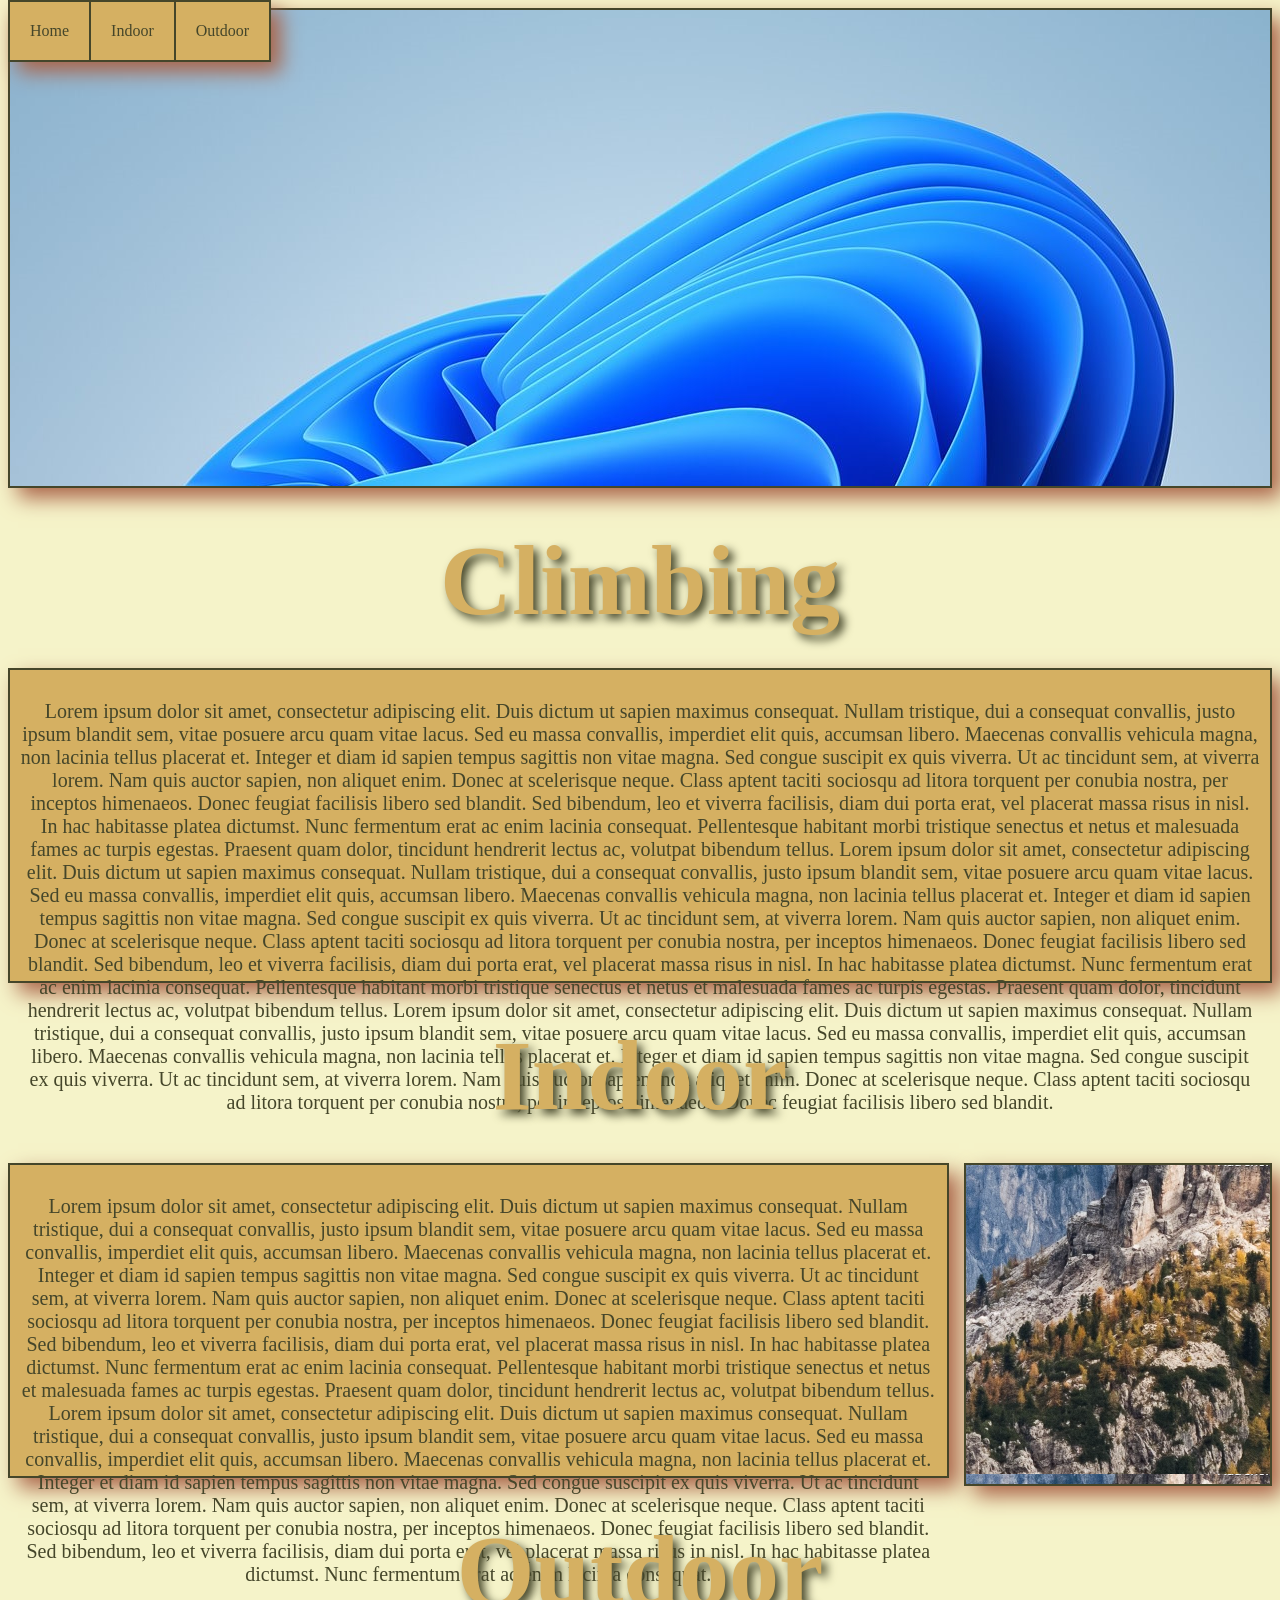
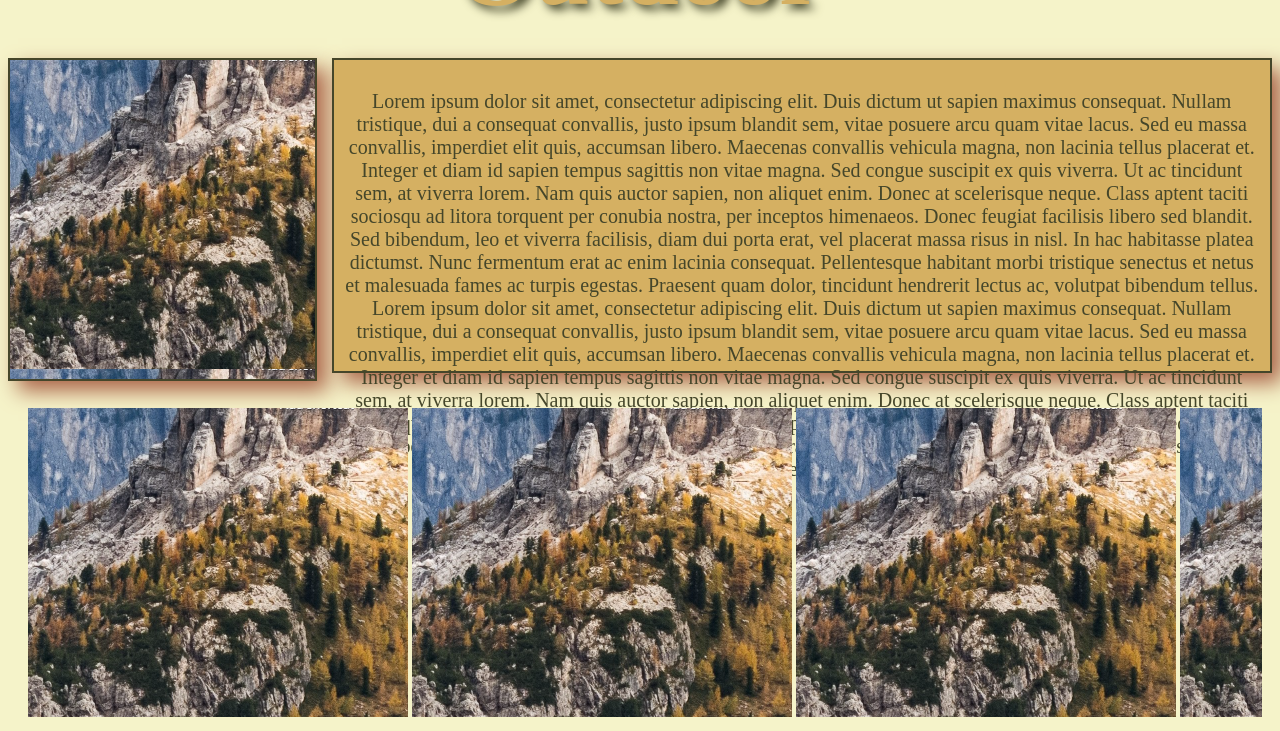
<file: index.html>
<!DOCTYPE html>
<html lang="en">
<head>
<meta charset="UTF-8">
<link href="style.css" rel="stylesheet">
<title>Page Title</title>
</head>
<body>
<nav>
    <ul id="nav">
    <li><a class="navbar" href="index.html">Home</a></li>
    <li class="dropdown">
    <a href="indoor.html" class="drpdwn">Indoor</a>
    <div class="dropdowncontent">
        <a href="indoor.html#boulder">Boulder</a>
        <a href="indoor.html#lead">Lead</a>
        <a href="indoor.html#speed">Speed</a>
    </div>
    </li>
    <li class="dropdown">
    <a href="outdoor.html" class="drpdwn">Outdoor</a>
    <div class="dropdowncontent">
        <a href="outdoor.html#sport">Sport</a>
        <a href="outdoor.html#trad">Trad</a>
        <a href="outdoor.html#aid">Aid</a>
    </div>
    </li>
    </ul>
</nav>
<div id="container">
    <div class="item1">Banner</div>
    <div class="item2"><h1>Climbing</h1></div>
    <div class="item3"><p>Lorem ipsum dolor sit amet, consectetur adipiscing elit. Duis dictum ut sapien maximus consequat. Nullam tristique, dui a consequat convallis, justo ipsum blandit sem, vitae posuere arcu quam vitae lacus. Sed eu massa convallis, imperdiet elit quis, accumsan libero. Maecenas convallis vehicula magna, non lacinia tellus placerat et. Integer et diam id sapien tempus sagittis non vitae magna. Sed congue suscipit ex quis viverra. Ut ac tincidunt sem, at viverra lorem. Nam quis auctor sapien, non aliquet enim. Donec at scelerisque neque. Class aptent taciti sociosqu ad litora torquent per conubia nostra, per inceptos himenaeos. Donec feugiat facilisis libero sed blandit. Sed bibendum, leo et viverra facilisis, diam dui porta erat, vel placerat massa risus in nisl. In hac habitasse platea dictumst. Nunc fermentum erat ac enim lacinia consequat. Pellentesque habitant morbi tristique senectus et netus et malesuada fames ac turpis egestas. Praesent quam dolor, tincidunt hendrerit lectus ac, volutpat bibendum tellus. Lorem ipsum dolor sit amet, consectetur adipiscing elit. Duis dictum ut sapien maximus consequat. Nullam tristique, dui a consequat convallis, justo ipsum blandit sem, vitae posuere arcu quam vitae lacus. Sed eu massa convallis, imperdiet elit quis, accumsan libero. Maecenas convallis vehicula magna, non lacinia tellus placerat et. Integer et diam id sapien tempus sagittis non vitae magna. Sed congue suscipit ex quis viverra. Ut ac tincidunt sem, at viverra lorem. Nam quis auctor sapien, non aliquet enim. Donec at scelerisque neque. Class aptent taciti sociosqu ad litora torquent per conubia nostra, per inceptos himenaeos. Donec feugiat facilisis libero sed blandit. Sed bibendum, leo et viverra facilisis, diam dui porta erat, vel placerat massa risus in nisl. In hac habitasse platea dictumst. Nunc fermentum erat ac enim lacinia consequat. Pellentesque habitant morbi tristique senectus et netus et malesuada fames ac turpis egestas. Praesent quam dolor, tincidunt hendrerit lectus ac, volutpat bibendum tellus. Lorem ipsum dolor sit amet, consectetur adipiscing elit. Duis dictum ut sapien maximus consequat. Nullam tristique, dui a consequat convallis, justo ipsum blandit sem, vitae posuere arcu quam vitae lacus. Sed eu massa convallis, imperdiet elit quis, accumsan libero. Maecenas convallis vehicula magna, non lacinia tellus placerat et. Integer et diam id sapien tempus sagittis non vitae magna. Sed congue suscipit ex quis viverra. Ut ac tincidunt sem, at viverra lorem. Nam quis auctor sapien, non aliquet enim. Donec at scelerisque neque. Class aptent taciti sociosqu ad litora torquent per conubia nostra, per inceptos himenaeos. Donec feugiat facilisis libero sed blandit.</p></div>
    <div class="item4"><h1>Indoor</h1></div>
    <div class="item5"><p>Lorem ipsum dolor sit amet, consectetur adipiscing elit. Duis dictum ut sapien maximus consequat. Nullam tristique, dui a consequat convallis, justo ipsum blandit sem, vitae posuere arcu quam vitae lacus. Sed eu massa convallis, imperdiet elit quis, accumsan libero. Maecenas convallis vehicula magna, non lacinia tellus placerat et. Integer et diam id sapien tempus sagittis non vitae magna. Sed congue suscipit ex quis viverra. Ut ac tincidunt sem, at viverra lorem. Nam quis auctor sapien, non aliquet enim. Donec at scelerisque neque. Class aptent taciti sociosqu ad litora torquent per conubia nostra, per inceptos himenaeos. Donec feugiat facilisis libero sed blandit. Sed bibendum, leo et viverra facilisis, diam dui porta erat, vel placerat massa risus in nisl. In hac habitasse platea dictumst. Nunc fermentum erat ac enim lacinia consequat. Pellentesque habitant morbi tristique senectus et netus et malesuada fames ac turpis egestas. Praesent quam dolor, tincidunt hendrerit lectus ac, volutpat bibendum tellus. Lorem ipsum dolor sit amet, consectetur adipiscing elit. Duis dictum ut sapien maximus consequat. Nullam tristique, dui a consequat convallis, justo ipsum blandit sem, vitae posuere arcu quam vitae lacus. Sed eu massa convallis, imperdiet elit quis, accumsan libero. Maecenas convallis vehicula magna, non lacinia tellus placerat et. Integer et diam id sapien tempus sagittis non vitae magna. Sed congue suscipit ex quis viverra. Ut ac tincidunt sem, at viverra lorem. Nam quis auctor sapien, non aliquet enim. Donec at scelerisque neque. Class aptent taciti sociosqu ad litora torquent per conubia nostra, per inceptos himenaeos. Donec feugiat facilisis libero sed blandit. Sed bibendum, leo et viverra facilisis, diam dui porta erat, vel placerat massa risus in nisl. In hac habitasse platea dictumst. Nunc fermentum erat ac enim lacinia consequat.</p></div>
    <div class="item6">image</div>
    <div class="item7"><h1>Outdoor</h1></div>
    <div class="item8">Image</div>
    <div class="item9"><p>Lorem ipsum dolor sit amet, consectetur adipiscing elit. Duis dictum ut sapien maximus consequat. Nullam tristique, dui a consequat convallis, justo ipsum blandit sem, vitae posuere arcu quam vitae lacus. Sed eu massa convallis, imperdiet elit quis, accumsan libero. Maecenas convallis vehicula magna, non lacinia tellus placerat et. Integer et diam id sapien tempus sagittis non vitae magna. Sed congue suscipit ex quis viverra. Ut ac tincidunt sem, at viverra lorem. Nam quis auctor sapien, non aliquet enim. Donec at scelerisque neque. Class aptent taciti sociosqu ad litora torquent per conubia nostra, per inceptos himenaeos. Donec feugiat facilisis libero sed blandit. Sed bibendum, leo et viverra facilisis, diam dui porta erat, vel placerat massa risus in nisl. In hac habitasse platea dictumst. Nunc fermentum erat ac enim lacinia consequat. Pellentesque habitant morbi tristique senectus et netus et malesuada fames ac turpis egestas. Praesent quam dolor, tincidunt hendrerit lectus ac, volutpat bibendum tellus. Lorem ipsum dolor sit amet, consectetur adipiscing elit. Duis dictum ut sapien maximus consequat. Nullam tristique, dui a consequat convallis, justo ipsum blandit sem, vitae posuere arcu quam vitae lacus. Sed eu massa convallis, imperdiet elit quis, accumsan libero. Maecenas convallis vehicula magna, non lacinia tellus placerat et. Integer et diam id sapien tempus sagittis non vitae magna. Sed congue suscipit ex quis viverra. Ut ac tincidunt sem, at viverra lorem. Nam quis auctor sapien, non aliquet enim. Donec at scelerisque neque. Class aptent taciti sociosqu ad litora torquent per conubia nostra, per inceptos himenaeos. Donec feugiat facilisis libero sed blandit. Sed bibendum, leo et viverra facilisis, diam dui porta erat, vel placerat massa risus in nisl. In hac habitasse platea dictumst. Nunc fermentum erat ac enim lacinia consequat.</p></div>
    <div class="item10">
        <div class="scrollcontainer">
            <img src="filler_image2.png" alt="filler image">
            <img src="filler_image2.png" alt="filler image">
            <img src="filler_image2.png" alt="filler image">
            <img src="filler_image2.png" alt="filler image">
            <img src="filler_image2.png" alt="filler image">
            <img src="filler_image2.png" alt="filler image">
            <img src="filler_image2.png" alt="filler image">
        </div>
    </div>
</div>
</body>
</html>
</file>
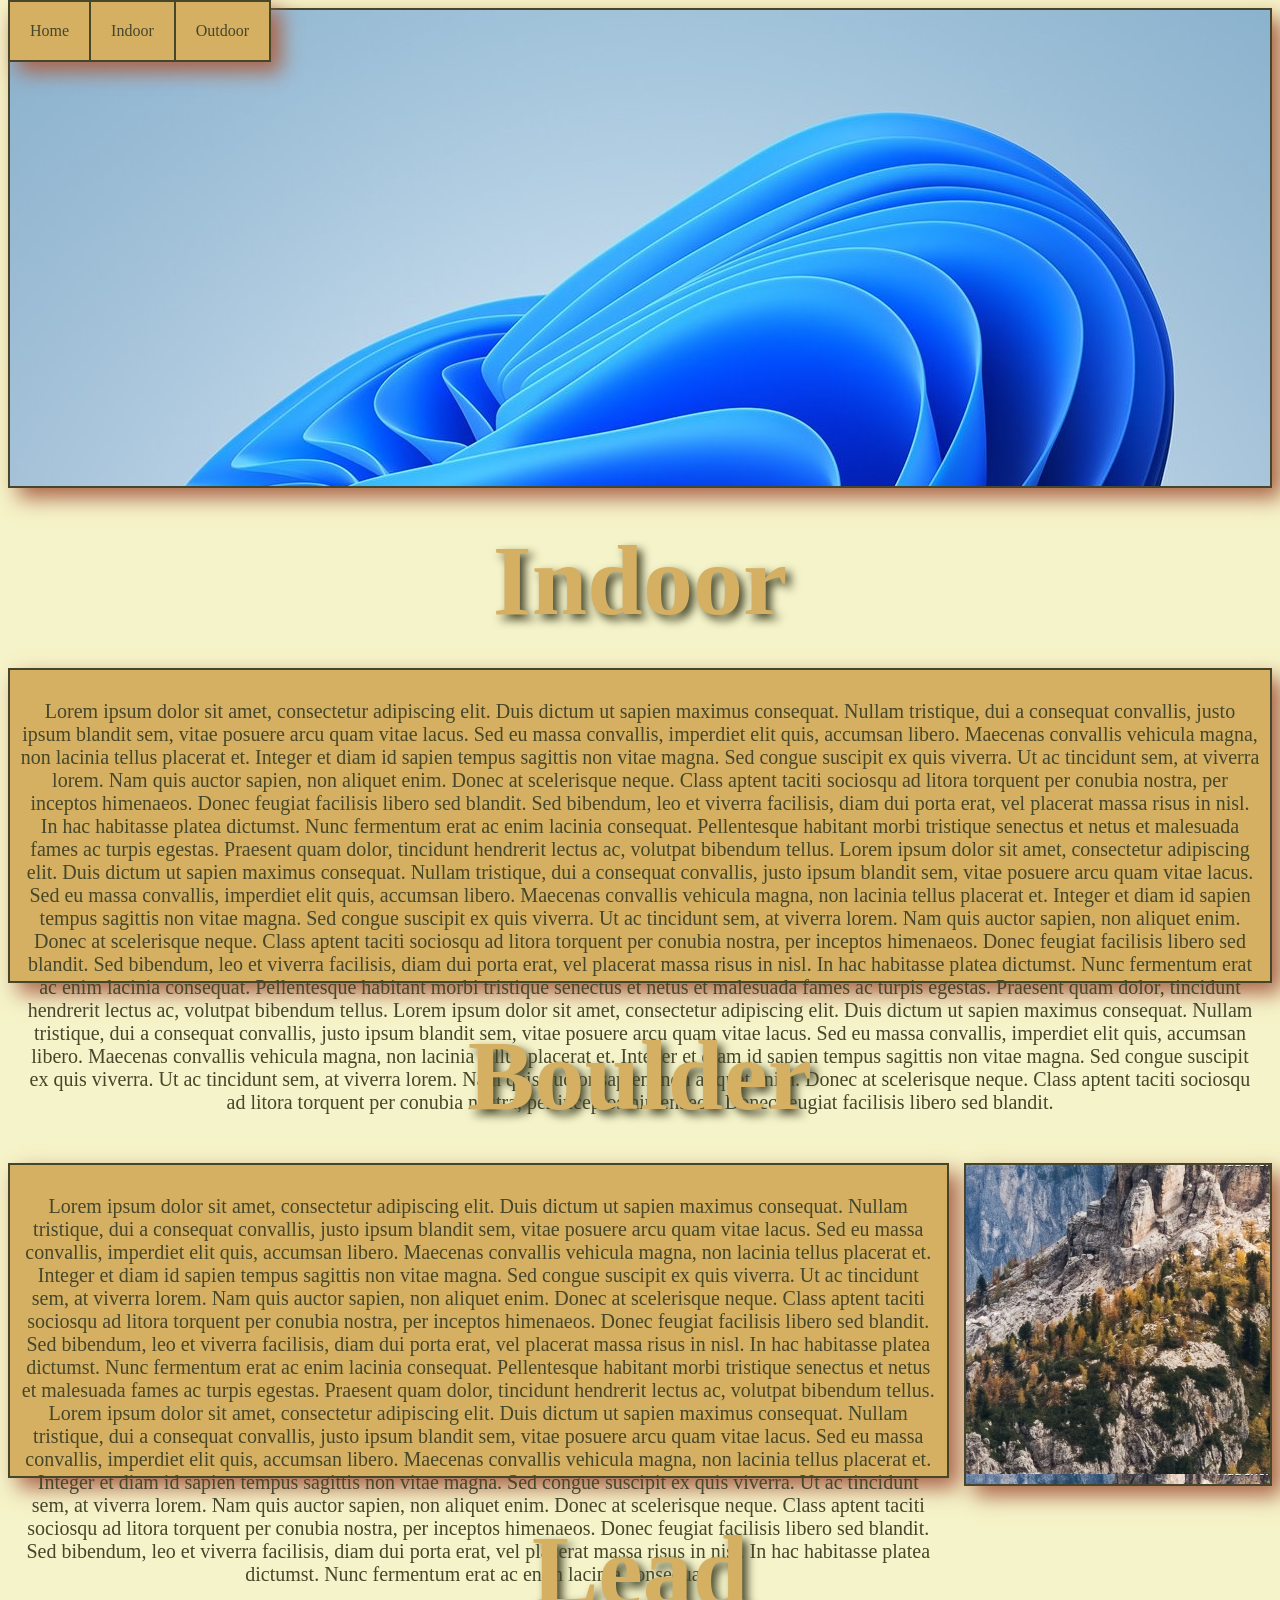
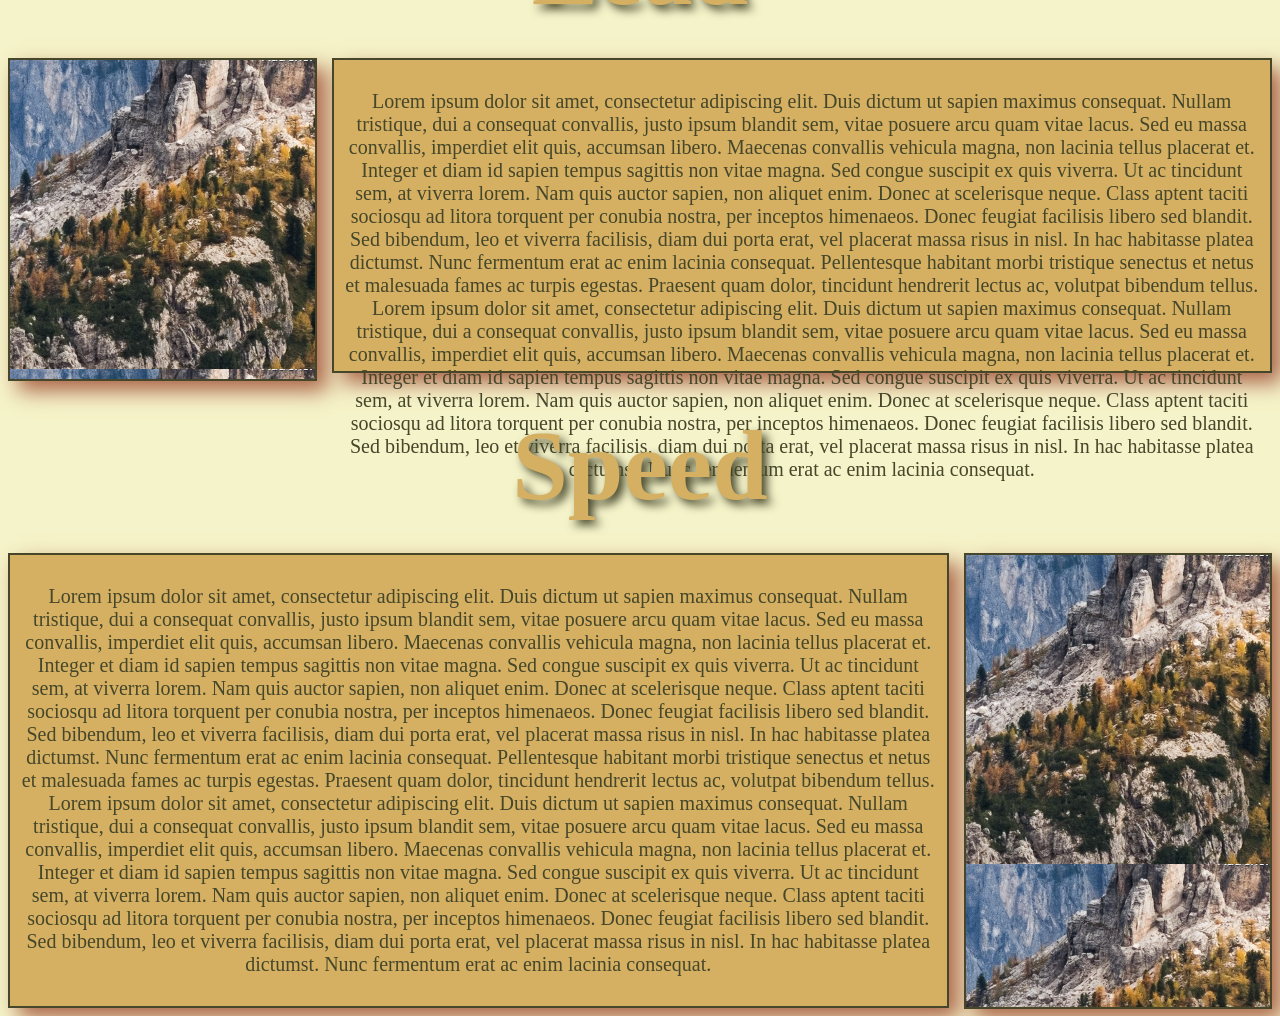
<file: indoor.html>
<!DOCTYPE html>
<html lang="en">
<head>
<meta charset="UTF-8">
<link href="style.css" rel="stylesheet">
<title>Page Title</title>
</head>
<body>
<nav>
    <ul id="nav">
    <li><a class="navbar" href="index.html">Home</a></li>
    <li class="dropdown">
    <a href="indoor.html" class="drpdwn">Indoor</a>
    <div class="dropdowncontent">
        <a href="indoor.html#boulder">Boulder</a>
        <a href="indoor.html#lead">Lead</a>
        <a href="indoor.html#speed">Speed</a>
    </div>
    </li>
    <li class="dropdown">
    <a href="outdoor.html" class="drpdwn">Outdoor</a>
    <div class="dropdowncontent">
        <a href="outdoor.html#sport">Sport</a>
        <a href="outdoor.html#trad">Trad</a>
        <a href="outdoor.html#aid">Aid</a>
    </div>
    </li>
    </ul>
</nav>
<div id="indrcontainer">
    <div class="item1">Banner</div>
    <div class="item2"><h1>Indoor</h1></div>
    <div class="item3"><p>Lorem ipsum dolor sit amet, consectetur adipiscing elit. Duis dictum ut sapien maximus consequat. Nullam tristique, dui a consequat convallis, justo ipsum blandit sem, vitae posuere arcu quam vitae lacus. Sed eu massa convallis, imperdiet elit quis, accumsan libero. Maecenas convallis vehicula magna, non lacinia tellus placerat et. Integer et diam id sapien tempus sagittis non vitae magna. Sed congue suscipit ex quis viverra. Ut ac tincidunt sem, at viverra lorem. Nam quis auctor sapien, non aliquet enim. Donec at scelerisque neque. Class aptent taciti sociosqu ad litora torquent per conubia nostra, per inceptos himenaeos. Donec feugiat facilisis libero sed blandit. Sed bibendum, leo et viverra facilisis, diam dui porta erat, vel placerat massa risus in nisl. In hac habitasse platea dictumst. Nunc fermentum erat ac enim lacinia consequat. Pellentesque habitant morbi tristique senectus et netus et malesuada fames ac turpis egestas. Praesent quam dolor, tincidunt hendrerit lectus ac, volutpat bibendum tellus. Lorem ipsum dolor sit amet, consectetur adipiscing elit. Duis dictum ut sapien maximus consequat. Nullam tristique, dui a consequat convallis, justo ipsum blandit sem, vitae posuere arcu quam vitae lacus. Sed eu massa convallis, imperdiet elit quis, accumsan libero. Maecenas convallis vehicula magna, non lacinia tellus placerat et. Integer et diam id sapien tempus sagittis non vitae magna. Sed congue suscipit ex quis viverra. Ut ac tincidunt sem, at viverra lorem. Nam quis auctor sapien, non aliquet enim. Donec at scelerisque neque. Class aptent taciti sociosqu ad litora torquent per conubia nostra, per inceptos himenaeos. Donec feugiat facilisis libero sed blandit. Sed bibendum, leo et viverra facilisis, diam dui porta erat, vel placerat massa risus in nisl. In hac habitasse platea dictumst. Nunc fermentum erat ac enim lacinia consequat. Pellentesque habitant morbi tristique senectus et netus et malesuada fames ac turpis egestas. Praesent quam dolor, tincidunt hendrerit lectus ac, volutpat bibendum tellus. Lorem ipsum dolor sit amet, consectetur adipiscing elit. Duis dictum ut sapien maximus consequat. Nullam tristique, dui a consequat convallis, justo ipsum blandit sem, vitae posuere arcu quam vitae lacus. Sed eu massa convallis, imperdiet elit quis, accumsan libero. Maecenas convallis vehicula magna, non lacinia tellus placerat et. Integer et diam id sapien tempus sagittis non vitae magna. Sed congue suscipit ex quis viverra. Ut ac tincidunt sem, at viverra lorem. Nam quis auctor sapien, non aliquet enim. Donec at scelerisque neque. Class aptent taciti sociosqu ad litora torquent per conubia nostra, per inceptos himenaeos. Donec feugiat facilisis libero sed blandit.</p></div>
    <div class="item4"><h1 id="boulder">Boulder</h1></div>
    <div class="item5"><p>Lorem ipsum dolor sit amet, consectetur adipiscing elit. Duis dictum ut sapien maximus consequat. Nullam tristique, dui a consequat convallis, justo ipsum blandit sem, vitae posuere arcu quam vitae lacus. Sed eu massa convallis, imperdiet elit quis, accumsan libero. Maecenas convallis vehicula magna, non lacinia tellus placerat et. Integer et diam id sapien tempus sagittis non vitae magna. Sed congue suscipit ex quis viverra. Ut ac tincidunt sem, at viverra lorem. Nam quis auctor sapien, non aliquet enim. Donec at scelerisque neque. Class aptent taciti sociosqu ad litora torquent per conubia nostra, per inceptos himenaeos. Donec feugiat facilisis libero sed blandit. Sed bibendum, leo et viverra facilisis, diam dui porta erat, vel placerat massa risus in nisl. In hac habitasse platea dictumst. Nunc fermentum erat ac enim lacinia consequat. Pellentesque habitant morbi tristique senectus et netus et malesuada fames ac turpis egestas. Praesent quam dolor, tincidunt hendrerit lectus ac, volutpat bibendum tellus. Lorem ipsum dolor sit amet, consectetur adipiscing elit. Duis dictum ut sapien maximus consequat. Nullam tristique, dui a consequat convallis, justo ipsum blandit sem, vitae posuere arcu quam vitae lacus. Sed eu massa convallis, imperdiet elit quis, accumsan libero. Maecenas convallis vehicula magna, non lacinia tellus placerat et. Integer et diam id sapien tempus sagittis non vitae magna. Sed congue suscipit ex quis viverra. Ut ac tincidunt sem, at viverra lorem. Nam quis auctor sapien, non aliquet enim. Donec at scelerisque neque. Class aptent taciti sociosqu ad litora torquent per conubia nostra, per inceptos himenaeos. Donec feugiat facilisis libero sed blandit. Sed bibendum, leo et viverra facilisis, diam dui porta erat, vel placerat massa risus in nisl. In hac habitasse platea dictumst. Nunc fermentum erat ac enim lacinia consequat.</p></div>
    <div class="item6">image</div>
    <div class="item7"><h1 id="lead">Lead</h1></div>
    <div class="item8">Image</div>
    <div class="item9"><p>Lorem ipsum dolor sit amet, consectetur adipiscing elit. Duis dictum ut sapien maximus consequat. Nullam tristique, dui a consequat convallis, justo ipsum blandit sem, vitae posuere arcu quam vitae lacus. Sed eu massa convallis, imperdiet elit quis, accumsan libero. Maecenas convallis vehicula magna, non lacinia tellus placerat et. Integer et diam id sapien tempus sagittis non vitae magna. Sed congue suscipit ex quis viverra. Ut ac tincidunt sem, at viverra lorem. Nam quis auctor sapien, non aliquet enim. Donec at scelerisque neque. Class aptent taciti sociosqu ad litora torquent per conubia nostra, per inceptos himenaeos. Donec feugiat facilisis libero sed blandit. Sed bibendum, leo et viverra facilisis, diam dui porta erat, vel placerat massa risus in nisl. In hac habitasse platea dictumst. Nunc fermentum erat ac enim lacinia consequat. Pellentesque habitant morbi tristique senectus et netus et malesuada fames ac turpis egestas. Praesent quam dolor, tincidunt hendrerit lectus ac, volutpat bibendum tellus. Lorem ipsum dolor sit amet, consectetur adipiscing elit. Duis dictum ut sapien maximus consequat. Nullam tristique, dui a consequat convallis, justo ipsum blandit sem, vitae posuere arcu quam vitae lacus. Sed eu massa convallis, imperdiet elit quis, accumsan libero. Maecenas convallis vehicula magna, non lacinia tellus placerat et. Integer et diam id sapien tempus sagittis non vitae magna. Sed congue suscipit ex quis viverra. Ut ac tincidunt sem, at viverra lorem. Nam quis auctor sapien, non aliquet enim. Donec at scelerisque neque. Class aptent taciti sociosqu ad litora torquent per conubia nostra, per inceptos himenaeos. Donec feugiat facilisis libero sed blandit. Sed bibendum, leo et viverra facilisis, diam dui porta erat, vel placerat massa risus in nisl. In hac habitasse platea dictumst. Nunc fermentum erat ac enim lacinia consequat.</p></div>
    <div class="item11"><h1 id="speed">Speed</h1></div>
    <div class="item12"><p>Lorem ipsum dolor sit amet, consectetur adipiscing elit. Duis dictum ut sapien maximus consequat. Nullam tristique, dui a consequat convallis, justo ipsum blandit sem, vitae posuere arcu quam vitae lacus. Sed eu massa convallis, imperdiet elit quis, accumsan libero. Maecenas convallis vehicula magna, non lacinia tellus placerat et. Integer et diam id sapien tempus sagittis non vitae magna. Sed congue suscipit ex quis viverra. Ut ac tincidunt sem, at viverra lorem. Nam quis auctor sapien, non aliquet enim. Donec at scelerisque neque. Class aptent taciti sociosqu ad litora torquent per conubia nostra, per inceptos himenaeos. Donec feugiat facilisis libero sed blandit. Sed bibendum, leo et viverra facilisis, diam dui porta erat, vel placerat massa risus in nisl. In hac habitasse platea dictumst. Nunc fermentum erat ac enim lacinia consequat. Pellentesque habitant morbi tristique senectus et netus et malesuada fames ac turpis egestas. Praesent quam dolor, tincidunt hendrerit lectus ac, volutpat bibendum tellus. Lorem ipsum dolor sit amet, consectetur adipiscing elit. Duis dictum ut sapien maximus consequat. Nullam tristique, dui a consequat convallis, justo ipsum blandit sem, vitae posuere arcu quam vitae lacus. Sed eu massa convallis, imperdiet elit quis, accumsan libero. Maecenas convallis vehicula magna, non lacinia tellus placerat et. Integer et diam id sapien tempus sagittis non vitae magna. Sed congue suscipit ex quis viverra. Ut ac tincidunt sem, at viverra lorem. Nam quis auctor sapien, non aliquet enim. Donec at scelerisque neque. Class aptent taciti sociosqu ad litora torquent per conubia nostra, per inceptos himenaeos. Donec feugiat facilisis libero sed blandit. Sed bibendum, leo et viverra facilisis, diam dui porta erat, vel placerat massa risus in nisl. In hac habitasse platea dictumst. Nunc fermentum erat ac enim lacinia consequat.</p></div>
    <div class="item13">image</div>
</div>
</body>
</html>
</file>
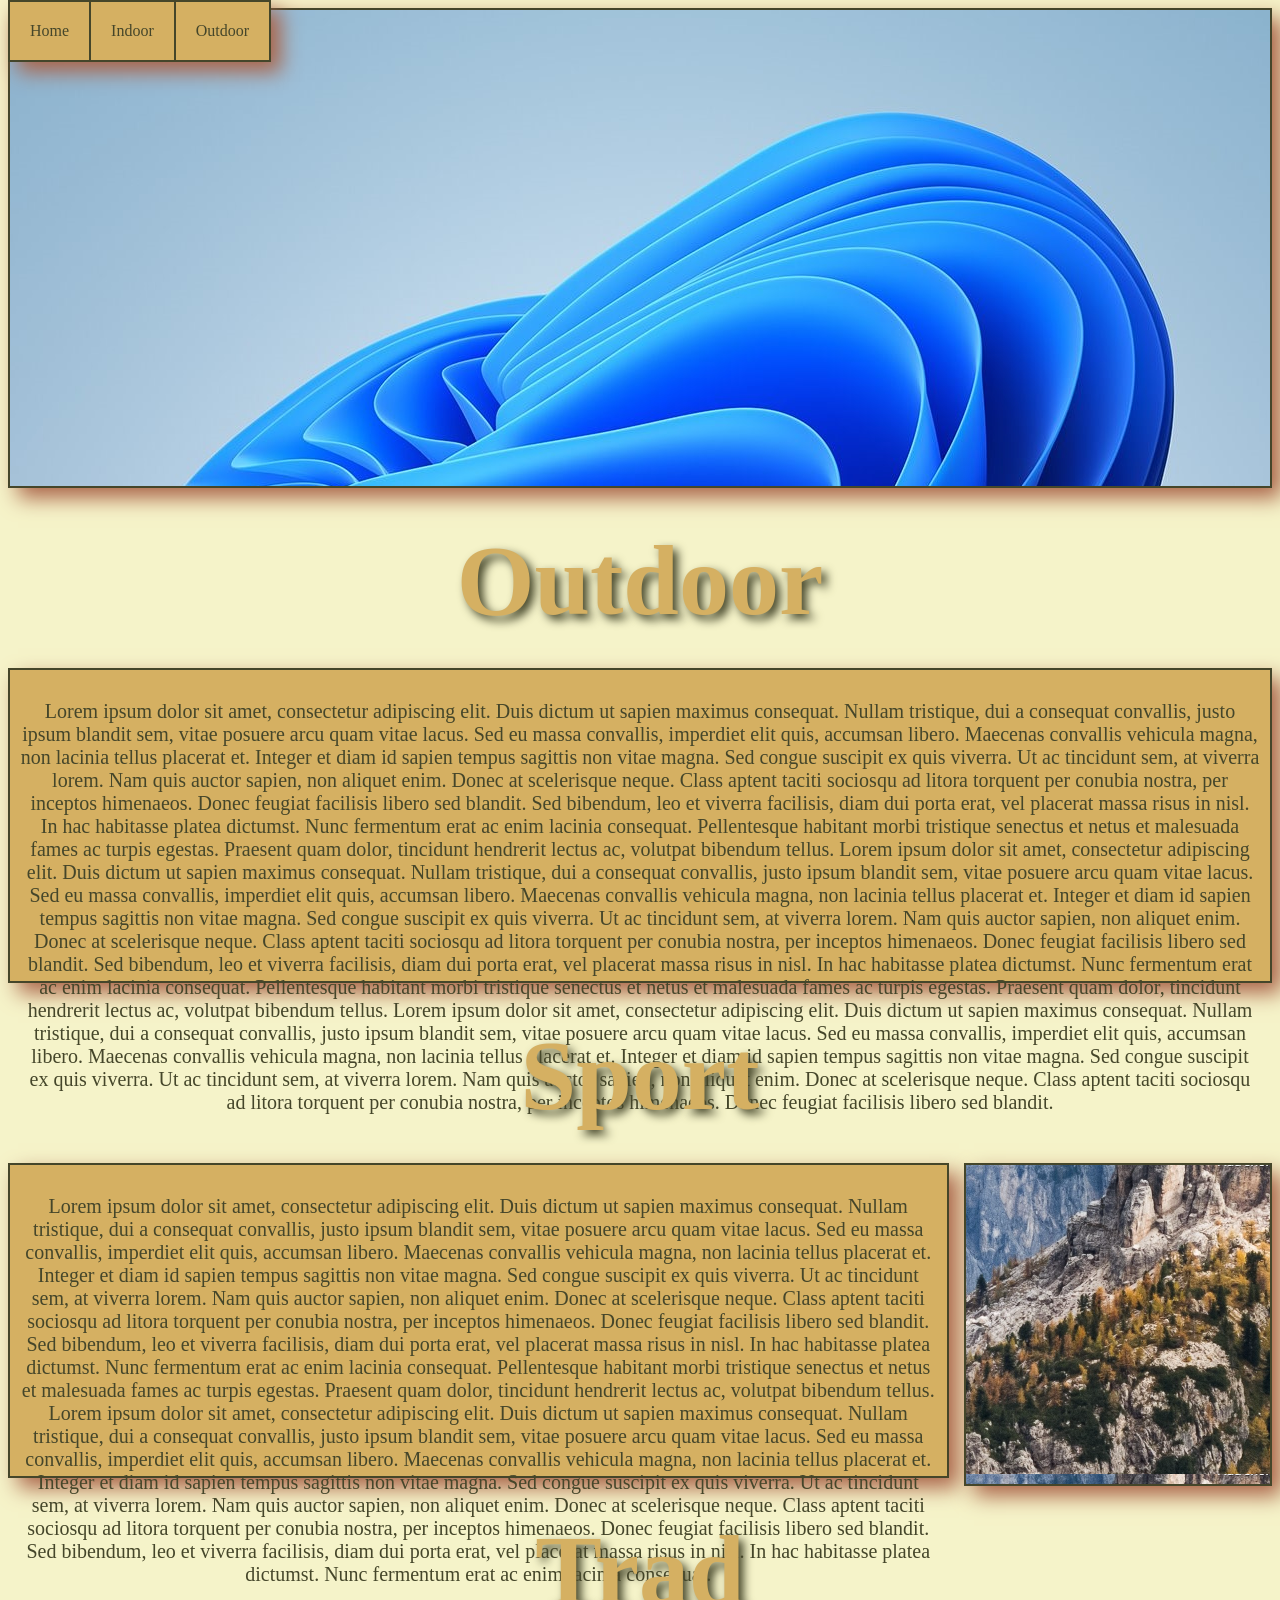
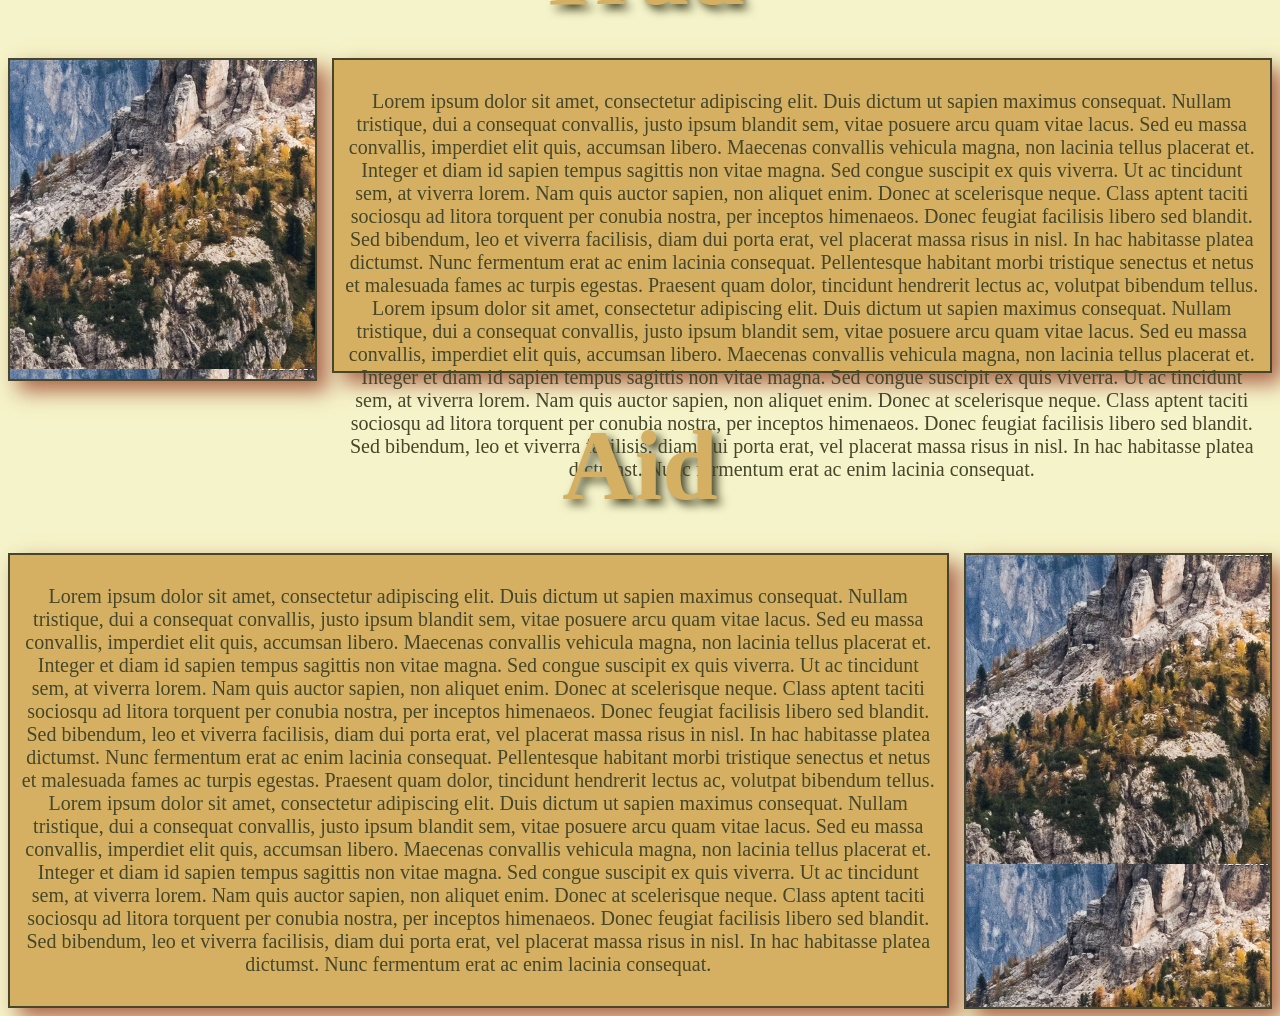
<file: outdoor.html>
<!DOCTYPE html>
<html lang="en">
<head>
<meta charset="UTF-8">
<link href="style.css" rel="stylesheet">
<title>Page Title</title>
</head>
<body>
<nav>
    <ul id="nav">
    <li><a class="navbar" href="index.html">Home</a></li>
    <li class="dropdown">
    <a href="indoor.html" class="drpdwn">Indoor</a>
    <div class="dropdowncontent">
        <a href="indoor.html#boulder">Boulder</a>
        <a href="indoor.html#lead">Lead</a>
        <a href="indoor.html#speed">Speed</a>
    </div>
    </li>
    <li class="dropdown">
    <a href="outdoor.html" class="drpdwn">Outdoor</a>
    <div class="dropdowncontent">
        <a href="outdoor.html#sport">Sport</a>
        <a href="outdoor.html#trad">Trad</a>
        <a href="outdoor.html#aid">Aid</a>
    </div>
    </li>
    </ul>
</nav>
<div id="outdrcontainer">
    <div class="item1">Banner</div>
    <div class="item2"><h1>Outdoor</h1></div>
    <div class="item3"><p>Lorem ipsum dolor sit amet, consectetur adipiscing elit. Duis dictum ut sapien maximus consequat. Nullam tristique, dui a consequat convallis, justo ipsum blandit sem, vitae posuere arcu quam vitae lacus. Sed eu massa convallis, imperdiet elit quis, accumsan libero. Maecenas convallis vehicula magna, non lacinia tellus placerat et. Integer et diam id sapien tempus sagittis non vitae magna. Sed congue suscipit ex quis viverra. Ut ac tincidunt sem, at viverra lorem. Nam quis auctor sapien, non aliquet enim. Donec at scelerisque neque. Class aptent taciti sociosqu ad litora torquent per conubia nostra, per inceptos himenaeos. Donec feugiat facilisis libero sed blandit. Sed bibendum, leo et viverra facilisis, diam dui porta erat, vel placerat massa risus in nisl. In hac habitasse platea dictumst. Nunc fermentum erat ac enim lacinia consequat. Pellentesque habitant morbi tristique senectus et netus et malesuada fames ac turpis egestas. Praesent quam dolor, tincidunt hendrerit lectus ac, volutpat bibendum tellus. Lorem ipsum dolor sit amet, consectetur adipiscing elit. Duis dictum ut sapien maximus consequat. Nullam tristique, dui a consequat convallis, justo ipsum blandit sem, vitae posuere arcu quam vitae lacus. Sed eu massa convallis, imperdiet elit quis, accumsan libero. Maecenas convallis vehicula magna, non lacinia tellus placerat et. Integer et diam id sapien tempus sagittis non vitae magna. Sed congue suscipit ex quis viverra. Ut ac tincidunt sem, at viverra lorem. Nam quis auctor sapien, non aliquet enim. Donec at scelerisque neque. Class aptent taciti sociosqu ad litora torquent per conubia nostra, per inceptos himenaeos. Donec feugiat facilisis libero sed blandit. Sed bibendum, leo et viverra facilisis, diam dui porta erat, vel placerat massa risus in nisl. In hac habitasse platea dictumst. Nunc fermentum erat ac enim lacinia consequat. Pellentesque habitant morbi tristique senectus et netus et malesuada fames ac turpis egestas. Praesent quam dolor, tincidunt hendrerit lectus ac, volutpat bibendum tellus. Lorem ipsum dolor sit amet, consectetur adipiscing elit. Duis dictum ut sapien maximus consequat. Nullam tristique, dui a consequat convallis, justo ipsum blandit sem, vitae posuere arcu quam vitae lacus. Sed eu massa convallis, imperdiet elit quis, accumsan libero. Maecenas convallis vehicula magna, non lacinia tellus placerat et. Integer et diam id sapien tempus sagittis non vitae magna. Sed congue suscipit ex quis viverra. Ut ac tincidunt sem, at viverra lorem. Nam quis auctor sapien, non aliquet enim. Donec at scelerisque neque. Class aptent taciti sociosqu ad litora torquent per conubia nostra, per inceptos himenaeos. Donec feugiat facilisis libero sed blandit.</p></div>
    <div class="item4"><h1 id="sport">Sport</h1></div>
    <div class="item5"><p>Lorem ipsum dolor sit amet, consectetur adipiscing elit. Duis dictum ut sapien maximus consequat. Nullam tristique, dui a consequat convallis, justo ipsum blandit sem, vitae posuere arcu quam vitae lacus. Sed eu massa convallis, imperdiet elit quis, accumsan libero. Maecenas convallis vehicula magna, non lacinia tellus placerat et. Integer et diam id sapien tempus sagittis non vitae magna. Sed congue suscipit ex quis viverra. Ut ac tincidunt sem, at viverra lorem. Nam quis auctor sapien, non aliquet enim. Donec at scelerisque neque. Class aptent taciti sociosqu ad litora torquent per conubia nostra, per inceptos himenaeos. Donec feugiat facilisis libero sed blandit. Sed bibendum, leo et viverra facilisis, diam dui porta erat, vel placerat massa risus in nisl. In hac habitasse platea dictumst. Nunc fermentum erat ac enim lacinia consequat. Pellentesque habitant morbi tristique senectus et netus et malesuada fames ac turpis egestas. Praesent quam dolor, tincidunt hendrerit lectus ac, volutpat bibendum tellus. Lorem ipsum dolor sit amet, consectetur adipiscing elit. Duis dictum ut sapien maximus consequat. Nullam tristique, dui a consequat convallis, justo ipsum blandit sem, vitae posuere arcu quam vitae lacus. Sed eu massa convallis, imperdiet elit quis, accumsan libero. Maecenas convallis vehicula magna, non lacinia tellus placerat et. Integer et diam id sapien tempus sagittis non vitae magna. Sed congue suscipit ex quis viverra. Ut ac tincidunt sem, at viverra lorem. Nam quis auctor sapien, non aliquet enim. Donec at scelerisque neque. Class aptent taciti sociosqu ad litora torquent per conubia nostra, per inceptos himenaeos. Donec feugiat facilisis libero sed blandit. Sed bibendum, leo et viverra facilisis, diam dui porta erat, vel placerat massa risus in nisl. In hac habitasse platea dictumst. Nunc fermentum erat ac enim lacinia consequat.</p></div>
    <div class="item6">image</div>
    <div class="item7"><h1 id="trad">Trad</h1></div>
    <div class="item8">Image</div>
    <div class="item9"><p>Lorem ipsum dolor sit amet, consectetur adipiscing elit. Duis dictum ut sapien maximus consequat. Nullam tristique, dui a consequat convallis, justo ipsum blandit sem, vitae posuere arcu quam vitae lacus. Sed eu massa convallis, imperdiet elit quis, accumsan libero. Maecenas convallis vehicula magna, non lacinia tellus placerat et. Integer et diam id sapien tempus sagittis non vitae magna. Sed congue suscipit ex quis viverra. Ut ac tincidunt sem, at viverra lorem. Nam quis auctor sapien, non aliquet enim. Donec at scelerisque neque. Class aptent taciti sociosqu ad litora torquent per conubia nostra, per inceptos himenaeos. Donec feugiat facilisis libero sed blandit. Sed bibendum, leo et viverra facilisis, diam dui porta erat, vel placerat massa risus in nisl. In hac habitasse platea dictumst. Nunc fermentum erat ac enim lacinia consequat. Pellentesque habitant morbi tristique senectus et netus et malesuada fames ac turpis egestas. Praesent quam dolor, tincidunt hendrerit lectus ac, volutpat bibendum tellus. Lorem ipsum dolor sit amet, consectetur adipiscing elit. Duis dictum ut sapien maximus consequat. Nullam tristique, dui a consequat convallis, justo ipsum blandit sem, vitae posuere arcu quam vitae lacus. Sed eu massa convallis, imperdiet elit quis, accumsan libero. Maecenas convallis vehicula magna, non lacinia tellus placerat et. Integer et diam id sapien tempus sagittis non vitae magna. Sed congue suscipit ex quis viverra. Ut ac tincidunt sem, at viverra lorem. Nam quis auctor sapien, non aliquet enim. Donec at scelerisque neque. Class aptent taciti sociosqu ad litora torquent per conubia nostra, per inceptos himenaeos. Donec feugiat facilisis libero sed blandit. Sed bibendum, leo et viverra facilisis, diam dui porta erat, vel placerat massa risus in nisl. In hac habitasse platea dictumst. Nunc fermentum erat ac enim lacinia consequat.</p></div>
    <div class="item11"><h1 id="aid">Aid</h1></div>
    <div class="item12"><p>Lorem ipsum dolor sit amet, consectetur adipiscing elit. Duis dictum ut sapien maximus consequat. Nullam tristique, dui a consequat convallis, justo ipsum blandit sem, vitae posuere arcu quam vitae lacus. Sed eu massa convallis, imperdiet elit quis, accumsan libero. Maecenas convallis vehicula magna, non lacinia tellus placerat et. Integer et diam id sapien tempus sagittis non vitae magna. Sed congue suscipit ex quis viverra. Ut ac tincidunt sem, at viverra lorem. Nam quis auctor sapien, non aliquet enim. Donec at scelerisque neque. Class aptent taciti sociosqu ad litora torquent per conubia nostra, per inceptos himenaeos. Donec feugiat facilisis libero sed blandit. Sed bibendum, leo et viverra facilisis, diam dui porta erat, vel placerat massa risus in nisl. In hac habitasse platea dictumst. Nunc fermentum erat ac enim lacinia consequat. Pellentesque habitant morbi tristique senectus et netus et malesuada fames ac turpis egestas. Praesent quam dolor, tincidunt hendrerit lectus ac, volutpat bibendum tellus. Lorem ipsum dolor sit amet, consectetur adipiscing elit. Duis dictum ut sapien maximus consequat. Nullam tristique, dui a consequat convallis, justo ipsum blandit sem, vitae posuere arcu quam vitae lacus. Sed eu massa convallis, imperdiet elit quis, accumsan libero. Maecenas convallis vehicula magna, non lacinia tellus placerat et. Integer et diam id sapien tempus sagittis non vitae magna. Sed congue suscipit ex quis viverra. Ut ac tincidunt sem, at viverra lorem. Nam quis auctor sapien, non aliquet enim. Donec at scelerisque neque. Class aptent taciti sociosqu ad litora torquent per conubia nostra, per inceptos himenaeos. Donec feugiat facilisis libero sed blandit. Sed bibendum, leo et viverra facilisis, diam dui porta erat, vel placerat massa risus in nisl. In hac habitasse platea dictumst. Nunc fermentum erat ac enim lacinia consequat.</p></div>
    <div class="item13">image</div>
</div>
</body>
</html>
</file>
<file: style.css>
nav a{
    text-decoration: none;
    color: rgb(69, 70, 42);
}
#nav{
    list-style-type: none;
    margin: 0;
    padding: 0;
    position: fixed;
    top: 0;
    background-color:rgb(213, 176, 98);
    border: 2px solid rgb(69, 70, 42);
    z-index: 2;
    box-shadow: 10px 10px 20px rgb(171, 101, 74);
}
.navbar{
    float: left;
    padding: 20px;
    text-align: center;
}

.drpdwn{
    display: block;
    padding: 20px;
    text-align: center;
}
.dropdowncontent{
    display: none;
    position: absolute;
    border: 2px solid rgb(69, 70, 42);
    box-shadow: 10px 10px 20px rgb(171, 101, 74);
}
.dropdowncontent a{
    display: block;
    padding: 20px;
    text-decoration: none;
    border-bottom: 2px solid rgb(69, 70, 42);
}
.dropdown:hover .dropdowncontent{
    display: block;
    background-color: rgb(213, 176, 98);
}
body{
    background-color: rgb(245, 243, 201);
}
nav li{
    float: left;
    border-right: 2px solid rgb(69, 70, 42);
}
nav li:last-child{
    border: none;
}
.navbar:hover{
    background-color: rgb(238, 206, 138);
}
.dropdowncontent a:hover{
    background-color: rgb(238, 206, 138);
}
.dropdown:hover{
    background-color: rgb(238, 206, 138);
}
#container{
    display: grid;
    gap: 15px;
    grid-template-areas: 
    'banner banner banner'
    'banner banner banner'
    'banner banner banner'
    'heading heading heading'
    'paragraph1 paragraph1 paragraph1'
    'paragraph1 paragraph1 paragraph1'
    'subheading1 subheading1 subheading1'
    'paragraph2 paragraph2 image1'
    'paragraph2 paragraph2 image1'
    'subheading2 subheading2 subheading2'
    'image2 paragraph3 paragraph3'
    'image2 paragraph3 paragraph3'
    'images images images';
    grid-template-rows: repeat(13, 150px);
    grid-template-columns: 1fr 2fr 1fr;
}
#container div{
    padding: 10px;
    text-align: center;
}
.item1{
    grid-area: banner;
    background-image: url(filler_image.png);
    height: 95%;
    color: rgba(0, 0, 0, 0);
    box-shadow: 10px 10px 20px rgb(171, 101, 74);
    border: 2px solid rgb(69, 70, 42);
}
.item2{
    grid-area: heading;
}
.item3{
    grid-area: paragraph1;
    background-color: rgb(213, 176, 98);
    box-shadow: 10px 10px 20px rgb(171, 101, 74);
    border: 2px solid rgb(69, 70, 42);
}
.item4{
    grid-area: subheading1;
}
.item5{
    grid-area: paragraph2;
    background-color: rgb(213, 176, 98);
    box-shadow: 10px 10px 20px rgb(171, 101, 74);
    border: 2px solid rgb(69, 70, 42);
}
.item6{
    grid-area: image1;
    background-image: url(filler_image2.png);
    height: 95%;
    color: rgba(0, 0, 0, 0);
    box-shadow: 10px 10px 20px rgb(171, 101, 74);
    border: 2px solid rgb(69, 70, 42);
}
.item7{
    grid-area: subheading2;
}
.item8{
    grid-area: image2;
    background-image: url(filler_image2.png);
    height: 95%;
    color: rgba(0, 0, 0, 0);
    box-shadow: 10px 10px 20px rgb(171, 101, 74);
    border: 2px solid rgb(69, 70, 42);
}
.item9{
    grid-area: paragraph3;
    background-color: rgb(213, 176, 98);
    box-shadow: 10px 10px 20px rgb(171, 101, 74);
    border: 2px solid rgb(69, 70, 42);
}
.item10{
    grid-area: images;
}
.item11{
    grid-area: subheading3;
}
.item12{
    grid-area: paragraph4;
    background-color: rgb(213, 176, 98);
    box-shadow: 10px 10px 20px rgb(171, 101, 74);
    border: 2px solid rgb(69, 70, 42);
}
.item13{
    grid-area: image3;
    background-image: url(filler_image2.png);
    height: 95%;
    color: rgba(0, 0, 0, 0);
    box-shadow: 10px 10px 20px rgb(171, 101, 74);
    border: 2px solid rgb(69, 70, 42);
}
h1{
    color: rgb(213, 176, 98);
    text-shadow: 5px 5px 10px rgb(69, 70, 42);
    margin: 10px;
    font-size: 100px;
}
p{
    font-size: 20px;
    color: rgb(69, 70, 42);
}
.scrollcontainer{
    overflow: auto;
    white-space: nowrap;
}
#indrcontainer{
    display: grid;
    gap: 15px;
    grid-template-areas: 
    'banner banner banner'
    'banner banner banner'
    'banner banner banner'
    'heading heading heading'
    'paragraph1 paragraph1 paragraph1'
    'paragraph1 paragraph1 paragraph1'
    'subheading1 subheading1 subheading1'
    'paragraph2 paragraph2 image1'
    'paragraph2 paragraph2 image1'
    'subheading2 subheading2 subheading2'
    'image2 paragraph3 paragraph3'
    'image2 paragraph3 paragraph3'
    'subheading3 subheading3 subheading3'
    'paragraph4 paragraph4 image3'
    'paragraph4 paragraph4 image3';
    grid-template-rows: repeat(13, 150px);
    grid-template-columns: 1fr 2fr 1fr;
}
#indrcontainer div{
    padding: 10px;
    text-align: center;
}
#outdrcontainer{
    display: grid;
    gap: 15px;
    grid-template-areas: 
    'banner banner banner'
    'banner banner banner'
    'banner banner banner'
    'heading heading heading'
    'paragraph1 paragraph1 paragraph1'
    'paragraph1 paragraph1 paragraph1'
    'subheading1 subheading1 subheading1'
    'paragraph2 paragraph2 image1'
    'paragraph2 paragraph2 image1'
    'subheading2 subheading2 subheading2'
    'image2 paragraph3 paragraph3'
    'image2 paragraph3 paragraph3'
    'subheading3 subheading3 subheading3'
    'paragraph4 paragraph4 image3'
    'paragraph4 paragraph4 image3';
    grid-template-rows: repeat(13, 150px);
    grid-template-columns: 1fr 2fr 1fr;
}
#outdrcontainer div{
    padding: 10px;
    text-align: center;
}
</file>
